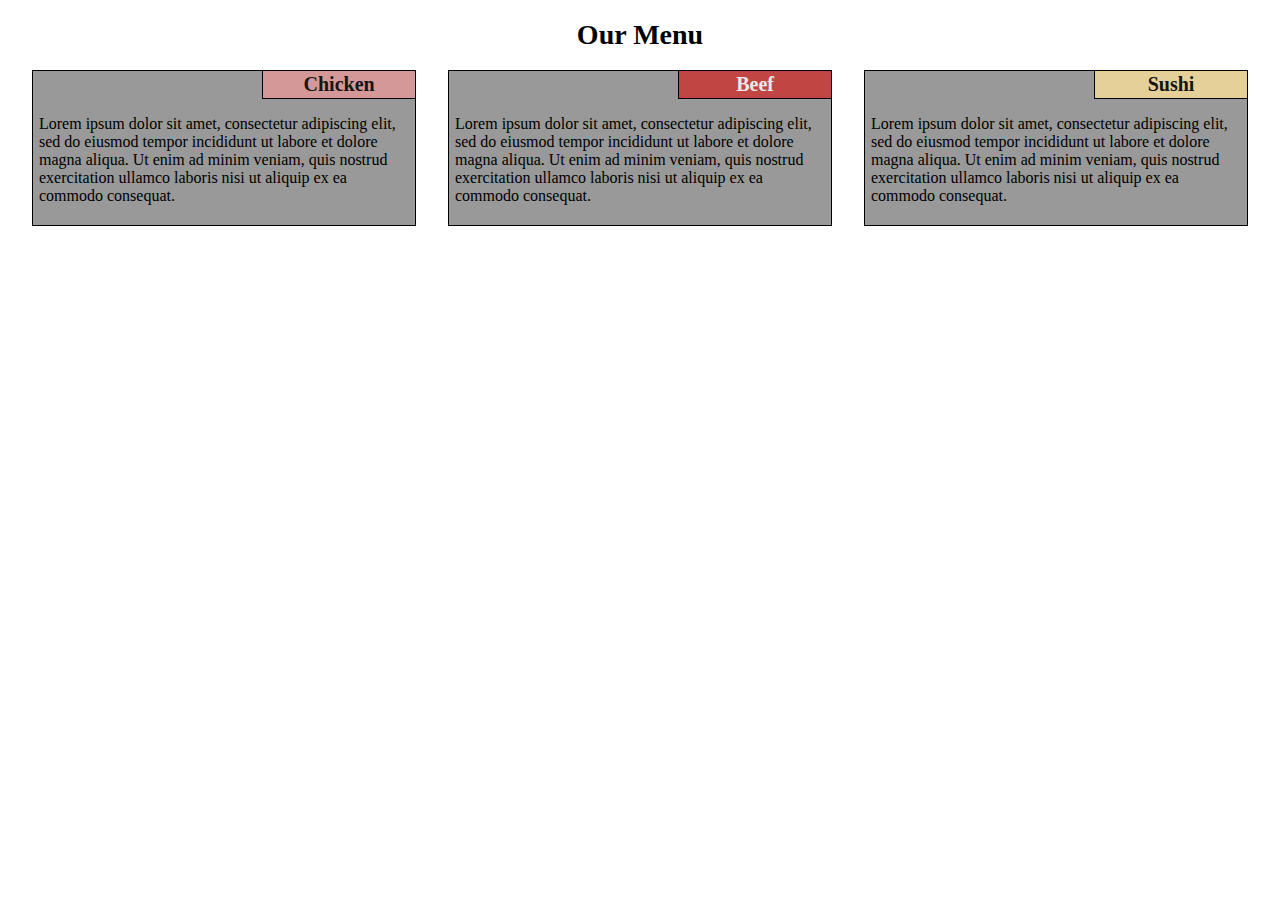
<file: module2-solution/index.html>
<!DOCTYPE HTML>
<html>
<head>
<meta charset="utf-8">
<title>Assignment for Module 2</title>
<link rel="stylesheet" type="text/css" href="css/style.css" />
</head>
<body>
<header>
    <h1>Our Menu</h1>
</header>
<section id="chicken">
    <h2>Chicken</h2>
    <p>Lorem ipsum dolor sit amet, consectetur adipiscing elit, sed do eiusmod tempor incididunt ut labore et dolore magna aliqua. Ut enim ad minim veniam, quis nostrud exercitation ullamco laboris nisi ut aliquip ex ea commodo consequat.</p>
  </section>
  <section id="beef">
    <h2>Beef</h2>
    <p>Lorem ipsum dolor sit amet, consectetur adipiscing elit, sed do eiusmod tempor incididunt ut labore et dolore magna aliqua. Ut enim ad minim veniam, quis nostrud exercitation ullamco laboris nisi ut aliquip ex ea commodo consequat.</p>
</section>
<section id="sushi">
    <h2>Sushi</h2>
    <p>Lorem ipsum dolor sit amet, consectetur adipiscing elit, sed do eiusmod tempor incididunt ut labore et dolore magna aliqua. Ut enim ad minim veniam, quis nostrud exercitation ullamco laboris nisi ut aliquip ex ea commodo consequat.</p>
</section>
</body>
</file>
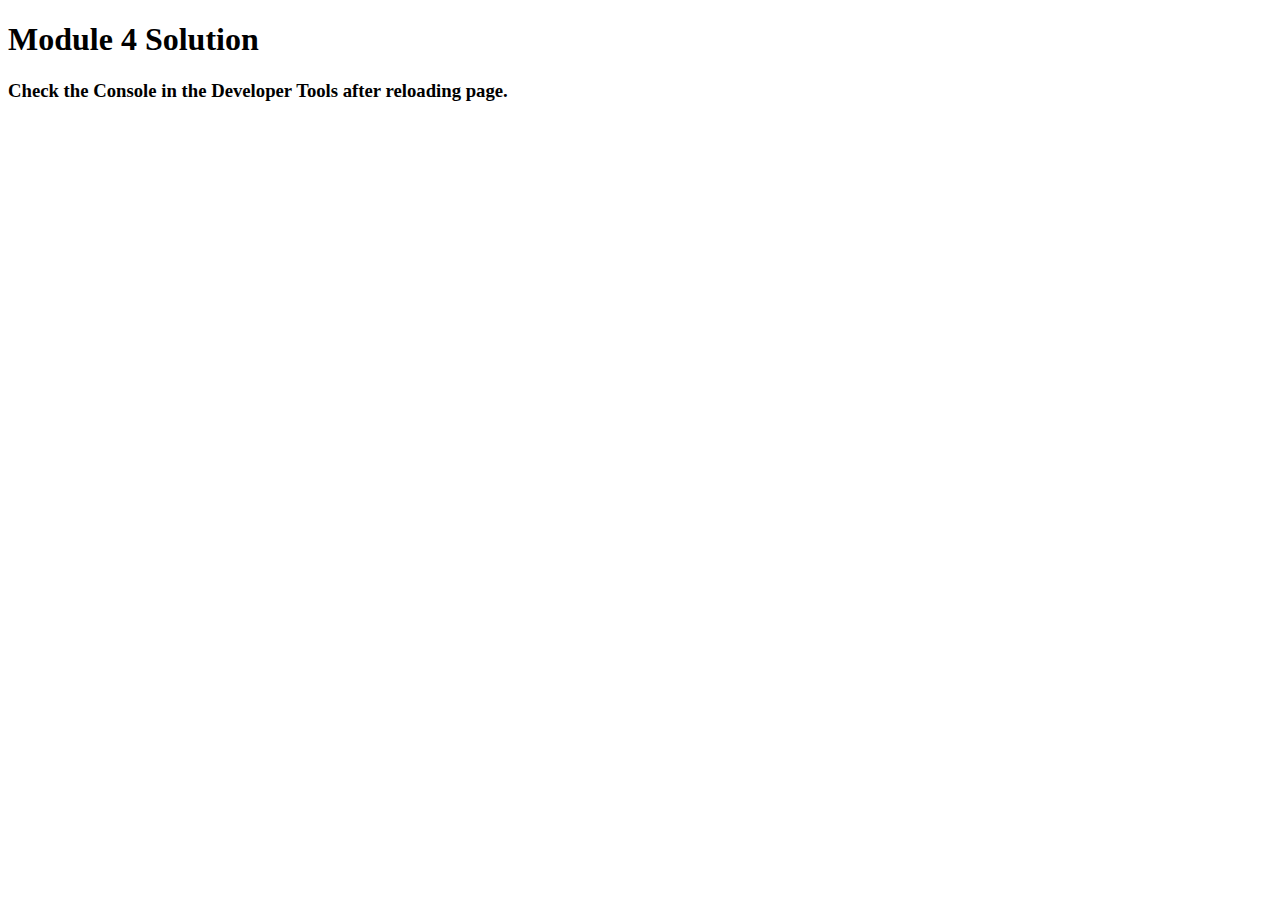
<file: module4-solution/index.html>
<!DOCTYPE html>
<html>
<head>
  <meta charset="utf-8">
  <title>Module 4 Solution</title>
  <script>
    var names = [];
  </script>
  <script src="SpeakHello.js"></script>
  <script src="SpeakGoodBye.js"></script>
  <script src="script.js"></script>
</head>
<body>
  <h1>Module 4 Solution</h1>
  <h3>Check the Console in the Developer Tools after reloading page.</h3>
</body>
</html>
</file>
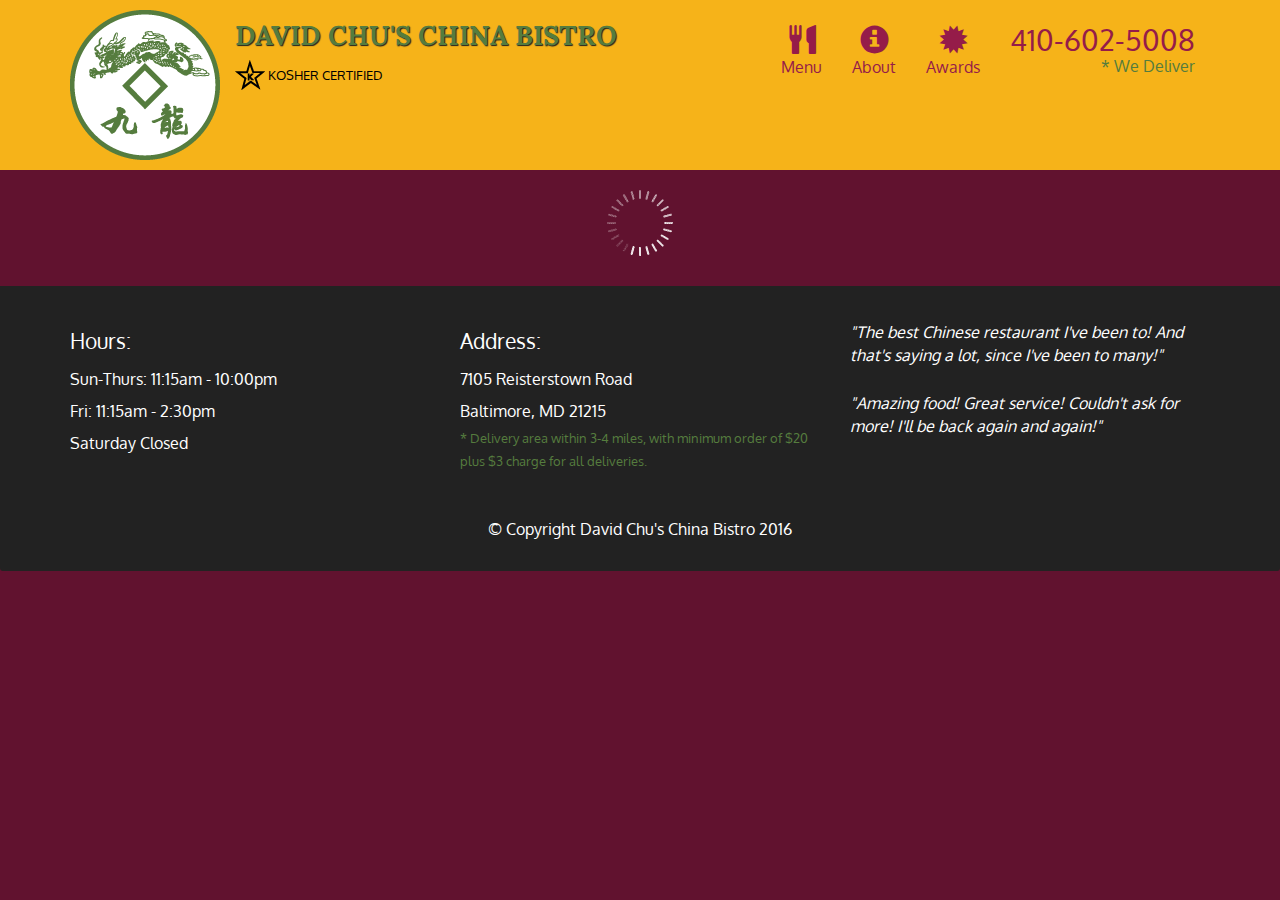
<file: module5-solution/index.html>
<!doctype html>
<html lang="en">
  <head>
    <meta charset="utf-8">
    <meta http-equiv="X-UA-Compatible" content="IE=edge">
    <meta name="viewport" content="width=device-width, initial-scale=1">
    <title>David Chu's China Bistro</title>
    <link rel="stylesheet" href="css/bootstrap.min.css">
    <link rel="stylesheet" href="css/styles.css">
    <link href='https://fonts.googleapis.com/css?family=Oxygen:400,300,700' rel='stylesheet' type='text/css'>
    <link href='https://fonts.googleapis.com/css?family=Lora' rel='stylesheet' type='text/css'>
  </head>
<body>
  <header>
    <nav id="header-nav" class="navbar navbar-default">
      <div class="container">
        <div class="navbar-header">
          <a href="index.html" class="pull-left visible-md visible-lg">
            <div id="logo-img" alt="Logo image"></div>
          </a>

          <div class="navbar-brand">
            <a href="index.html"><h1>David Chu's China Bistro</h1></a>
            <p>
              <img src="images/star-k-logo.png" alt="Kosher certification">
              <span>Kosher Certified</span>
            </p>
          </div>

          <button id="navbarToggle" type="button" class="navbar-toggle collapsed" data-toggle="collapse" data-target="#collapsable-nav" aria-expanded="false">
            <span class="sr-only">Toggle navigation</span>
            <span class="icon-bar"></span>
            <span class="icon-bar"></span>
            <span class="icon-bar"></span>
          </button>
        </div>
        
        <div id="collapsable-nav" class="collapse navbar-collapse">
           <ul id="nav-list" class="nav navbar-nav navbar-right">
            <li id="navHomeButton" class="visible-xs active">
              <a href="index.html">
                <span class="glyphicon glyphicon-home"></span> Home</a>
            </li>
            <li id="navMenuButton">
              <a href="#" onclick="$dc.loadMenuCategories();">
                <span class="glyphicon glyphicon-cutlery"></span><br class="hidden-xs"> Menu</a>
            </li>
            <li>
              <a href="#">
                <span class="glyphicon glyphicon-info-sign"></span><br class="hidden-xs"> About</a>
            </li>
            <li>
              <a href="#">
                <span class="glyphicon glyphicon-certificate"></span><br class="hidden-xs"> Awards</a>
            </li>
            <li id="phone" class="hidden-xs">
              <a href="tel:410-602-5008">
                <span>410-602-5008</span></a><div>* We Deliver</div>
            </li>
          </ul><!-- #nav-list -->
        </div><!-- .collapse .navbar-collapse -->
      </div><!-- .container -->
    </nav><!-- #header-nav -->
  </header>

  <div id="call-btn" class="visible-xs">
    <a class="btn" href="tel:410-602-5008">
    <span class="glyphicon glyphicon-earphone"></span>
    410-602-5008
    </a>
  </div>
  <div id="xs-deliver" class="text-center visible-xs">* We Deliver</div>

  <div id="main-content" class="container"></div>

  <footer class="panel-footer">
    <div class="container">
      <div class="row">
        <section id="hours" class="col-sm-4">
          <span>Hours:</span><br>
          Sun-Thurs: 11:15am - 10:00pm<br>
          Fri: 11:15am - 2:30pm<br>
          Saturday Closed
          <hr class="visible-xs">
        </section>
        <section id="address" class="col-sm-4">
          <span>Address:</span><br>
          7105 Reisterstown Road<br>
          Baltimore, MD 21215
          <p>* Delivery area within 3-4 miles, with minimum order of $20 plus $3 charge for all deliveries.</p>
          <hr class="visible-xs">
        </section>
        <section id="testimonials" class="col-sm-4">
          <p>"The best Chinese restaurant I've been to! And that's saying a lot, since I've been to many!"</p>
          <p>"Amazing food! Great service! Couldn't ask for more! I'll be back again and again!"</p>
        </section>
      </div>
      <div class="text-center">&copy; Copyright David Chu's China Bistro 2016</div>
    </div>
  </footer>

  <!-- jQuery (Bootstrap JS plugins depend on it) -->
  <script src="js/jquery-2.1.4.min.js"></script>
  <script src="js/bootstrap.min.js"></script>
  <script src="js/ajax-utils.js"></script>
  <script src="js/script.js"></script>
</body>
</html>
</file>
<file: module2-solution/css/style.css>
* {
    box-sizing: border-box;
    font-family: "Comic Sans MS", "Comic Sans", cursive;
}

body {
    margin: 0;
    padding: 0;
}

h1 {
    font-size: 1.75em;
    text-align: center;
}

section {
    background-color: #999999;
    border: 1px solid #000000;
    margin: 0 0 25px 0;
    padding: 0;
}

section h2 {
    border-bottom: 1px solid #000000;
    border-left: 1px solid #000000;
    margin: 0 0 0 60%;
    font-size: 1.25em;
    text-align: center;
    padding: 2px 0;
    width: 40%;
}

section p {
    padding: 0 6px 4px 6px;
}

#beef h2 {
    background-color: #c14543;
    color: #e8e8e8;
}

#sushi h2 {
    background-color: #e5d198;
    color: #161616;
}

#chicken h2 {
    background-color: #d59898;
    color: #161616;
}

@media (min-width: 992px) {
    section {
        float: left;
        margin-right: 2.5%;
        width: 30%;
    }

    #chicken {
        margin-left: 2.5%;
    }
}

@media (min-width: 768px) and (max-width: 991px) {
    section {
        float: left;
        margin-right: 2.5%;
        width: 46.25%;
    }
    #chicken {
        margin-left: 2.5%;
    }

    #sushi {
        clear: left;
        margin-left: 2.5%;
        width: 95%;
    }

    #sushi h2 {
        margin: 0 0 0 80%;
        width: 20%;
    }
}

@media (max-width: 767px) {
    section {
        margin-left: 2.5%;
        margin-right: 2.5%;
        width: 95%;
    }
}
</file>
<file: module5-solution/css/styles.css>
body {
  font-size: 16px;
  color: #fff;
  background-color: #61122f;
  font-family: 'Oxygen', sans-serif;
}

/** HEADER **/
#header-nav {
  background-color: #f6b319;
  border-radius: 0;
  border: 0;
}

#logo-img {
  background: url('../images/restaurant-logo_large.png') no-repeat;
  width: 150px;
  height: 150px;
  margin: 10px 15px 10px 0;
}

.navbar-brand {
  padding-top: 25px;
}
.navbar-brand h1 { /* Restaurant name */
  font-family: 'Lora', serif;
  color: #557c3e;
  font-size: 1.5em;
  text-transform: uppercase;
  font-weight: bold;
  text-shadow: 1px 1px 1px #222;
  margin-top: 0;
  margin-bottom: 0;
  line-height: .75;
}
.navbar-brand a:hover, .navbar-brand a:focus {
  text-decoration: none;
}
.navbar-brand p { /* Kosher cert */
  color: #000;
  text-transform: uppercase;
  font-size: .7em;
  margin-top: 15px;
}
.navbar-brand p span { /* Star-K */
  vertical-align: middle;
}

#nav-list {
  margin-top: 10px;
}
#nav-list a {
  color: #951C49;
  text-align: center;
}
#nav-list a:hover {
  background: #E7E7E7;
}
#nav-list a span {
  font-size: 1.8em;
}

#phone {
  margin-top: 5px;
}
#phone a { /* Phone number */
  text-align: right;
  padding-bottom: 0;
}
#phone div { /* We Deliver */
  color: #557c3e;
  text-align: right;
  padding-right: 15px;
}

.navbar-header button.navbar-toggle, .navbar-header .icon-bar {
  border: 1px solid #61122f;
}
.navbar-header button.navbar-toggle {
  clear: both;
  margin-top: -30px;
}
/* END HEADER */

/* FOOTER */
.panel-footer {
  margin-top: 30px;
  padding-top: 35px;
  padding-bottom: 30px;
  background-color: #222;
  border-top: 0;
}
.panel-footer div.row {
  margin-bottom: 35px;
}
#hours, #address {
  line-height: 2;
}
#hours > span, #address > span {
  font-size: 1.3em;
}
#address p {
  color: #557c3e;
  font-size: .8em;
  line-height: 1.8;
}
#testimonials {
  font-style: italic;
}
#testimonials p:nth-child(2) {
  margin-top: 25px;
}
/* END FOOTER */



/* HOME PAGE */
.container .jumbotron {
  box-shadow: 0 0 50px #3F0C1F;
  border: 2px solid #3F0C1F;
}

#menu-tile, #specials-tile, #map-tile {
  height: 250px;
  width: 100%;
  margin-bottom: 15px;
  position: relative;
  border: 2px solid #3F0C1F;
  overflow: hidden;
}
#menu-tile:hover, #specials-tile:hover, #map-tile:hover {
  box-shadow: 0 1px 5px 1px #cccccc;
}
#menu-tile {
  background: url('../images/menu-tile.jpg') no-repeat;
  background-position: center;
}
#specials-tile {
  background: url('../images/specials-tile.jpg') no-repeat;
  background-position: center;
}
#menu-tile span, #specials-tile span, #map-tile span {
  position: absolute;
  bottom: 0;
  right: 0;
  width: 100%;
  text-align: center;
  font-size: 1.6em;
  text-transform: uppercase;
  background-color: #000;
  color: #fff;
  opacity: .8;
}
/* END HOME PAGE */

/* MENU CATEGORIES PAGE */
.category-tile { 
  position: relative;
  border: 2px solid #3F0C1F;
  overflow: hidden;
  width: 200px;
  height: 200px;
  margin: 0 auto 15px;
}
.category-tile span {
  position: absolute;
  bottom: 0;
  right: 0;
  width: 100%;
  text-align: center;
  font-size: 1.2em;
  text-transform: uppercase;
  background-color: #000;
  color: #fff;
  opacity: .8;
}
.category-tile:hover {
  box-shadow: 0 1px 5px 1px #cccccc;
}

#menu-categories-title + div {
  margin-bottom: 50px;
}
/* END MENU CATEGORIES PAGE */

/* SINGLE CATEGORY PAGE */
.menu-item-tile {
  margin-bottom: 25px;
}
.menu-item-tile hr {
  width: 80%;
}
.menu-item-tile .menu-item-price {
  font-size: 1.1em;
  text-align: right;
  margin-top: -15px;
  margin-right: -15px;
}
.menu-item-tile .menu-item-price span {
  font-size: .6em;
}
.menu-item-photo {
  position: relative;
  border: 2px solid #3F0C1F; 
  overflow: hidden;
  padding: 0;
  margin-right: -15px;
  margin-left: auto;
  margin-bottom: 20px;
  max-width: 250px;
}
.menu-item-photo div {
  position: absolute;
  bottom: 0;
  right: 0;
  width: 80px;
  background-color: #557c3e;
  text-align: center;
}
.menu-item-description {
  padding-right: 30px;
}
h3.menu-item-title {
  margin: 0 0 10px;
}
.menu-item-details {
  font-size: .9em;
  font-style: italic;
}
/* END SINGLE CATEGORY PAGE */


/********** Large devices only **********/
@media (min-width: 1200px) {
  .container .jumbotron {
    background: url('../images/jumbotron_1200.jpg') no-repeat;
    height: 675px;
  }
}

/********** Medium devices only **********/
@media (min-width: 992px) and (max-width: 1199px) {
  /* Header */
  #logo-img {
    background: url('../images/restaurant-logo_medium.png') no-repeat;
    width: 100px;
    height: 100px;
    margin: 5px 5px 5px 0;
  }
  /* End Header */

  /* Home Page */
  .container .jumbotron {
    background: url('../images/jumbotron_992.jpg') no-repeat;
    height: 558px;
  }
  /* End Home Page */
}

/********** Small devices only **********/
@media (min-width: 768px) and (max-width: 991px) {
  /* Home Page */
  .container .jumbotron {
    background: url('../images/jumbotron_768.jpg') no-repeat;
    height: 432px;
  }
  /* End Home Page */
}

/********** Extra small devices only **********/
@media (max-width: 767px) {
  /* Header */
  .navbar-brand {
    padding-top: 10px;
    height: 80px;
  }
  .navbar-brand h1 { /* Restaurant name */
    padding-top: 10px;
    font-size: 5vw; /* 1vw = 1% of viewport width */
  }
  .navbar-brand p { /* Kosher cert */
    font-size: .6em;
    margin-top: 12px;
  }
  .navbar-brand p img { /* Star-K */
    height: 20px;
  }

  #collapsable-nav a { /* Collapsed nav menu text */
    font-size: 1.2em;
  }
  #collapsable-nav a span { /* Collapsed nav menu glyph */
    font-size: 1em;
    margin-right: 5px;
  }

  #call-btn > a {
    font-size: 1.5em;
    display: block;
    margin: 0 20px;
    padding: 10px;
    border: 2px solid #fff;
    background-color: #f6b319;
    color: #951c49;
  }
  #xs-deliver {
    margin-top: 5px;
    font-size: .7em;
    letter-spacing: .1em;
    text-transform: uppercase;
  }
  /* End Header */

  /* Footer */
  .panel-footer section {
    margin-bottom: 30px;
    text-align: center;
  }
  .panel-footer section:nth-child(3) {
    margin-bottom: 0; /* margin already exists on the whole row */
  }
  .panel-footer section hr {
    width: 50%;
  }
  /* End Footer */

  /* Home Page */
  .container .jumbotron {
    margin-top: 30px;
    padding: 0;
  }
  #menu-tile, #specials-tile {
    width: 360px;
    margin: 0 auto 15px;
  }

  .menu-item-photo {
    margin-right: auto;
  }
  .menu-item-tile .menu-item-price {
    text-align: center;
  }
  .menu-item-description {
    text-align: center;;
  }
}


/********** Super extra small devices Only :-) (e.g., iPhone 4) **********/
@media (max-width: 479px) {
  /* Header */
  .navbar-brand h1 { /* Restaurant name */
    padding-top: 5px;
    font-size: 6vw;
  }
  /* End Header */
  
  /* Home page */
  #menu-tile, #specials-tile {
    width: 280px;
    margin: 0 auto 15px;
  }

  .col-xxs-12 {
    position: relative;
    min-height: 1px;
    padding-right: 15px;
    padding-left: 15px;
    float: left;
    width: 100%;
  }
}
</file>
